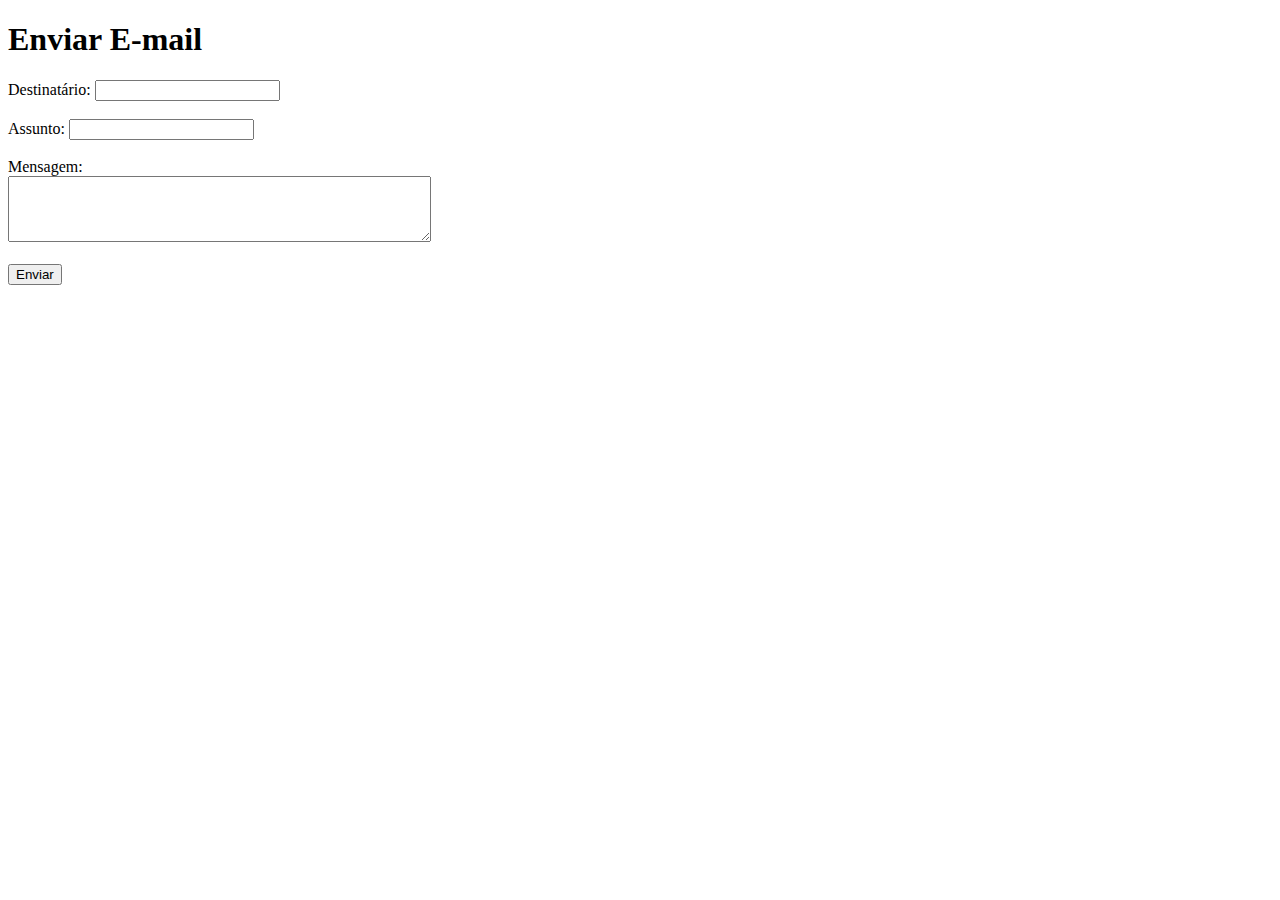
<file: Script/templates/mail.html>
<!DOCTYPE html>
<html lang="en">
<head>
    <meta charset="UTF-8">
    <meta http-equiv="X-UA-Compatible" content="IE=edge">
    <meta name="viewport" content="width=device-width, initial-scale=1.0">
    <title>Send Email</title>
</head>
<body>
    <h1>Enviar E-mail</h1>
    <form action="/send_email" method="post">
        <label for="recipient">Destinatário:</label>
        <input type="email" id="recipient" name="recipient" required><br><br>

        <label for="subject">Assunto:</label>
        <input type="text" id="subject" name="subject" required><br><br>

        <label for="message">Mensagem:</label><br>
        <textarea id="message" name="message" rows="4" cols="50" required></textarea><br><br>

        <input type="submit" value="Enviar">
    </form>
</body>
</html>
</file>
